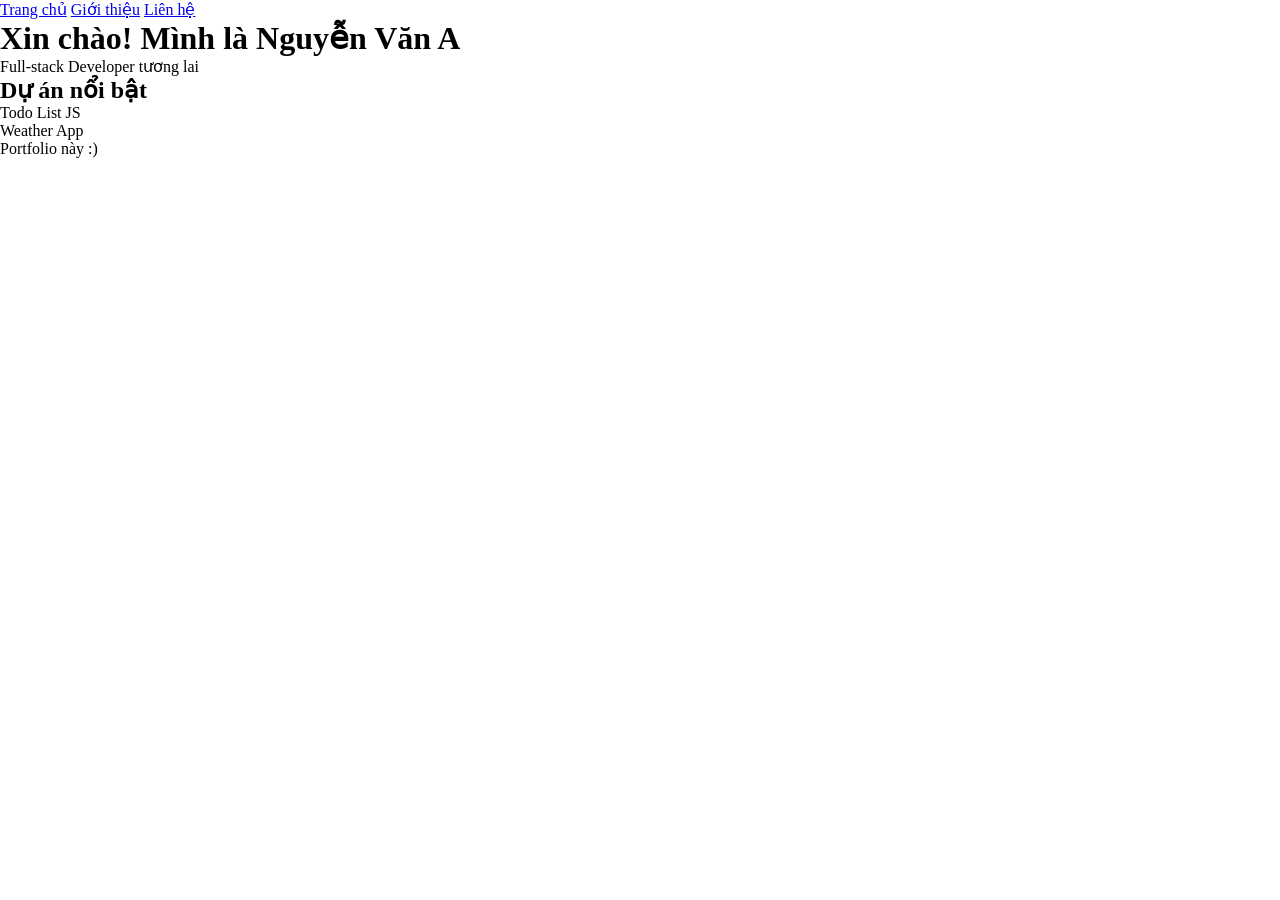
<file: index.html>
<!DOCTYPE html>
<html lang="vi">
<head>
    <meta charset="UTF-8">
    <meta name="viewport" content="width=device-width,
initial-scale=1.0">
    <title>Nguyễn Văn A - Portfolio</title>
    <link rel="stylesheet" href="css/style.css">
</head>
<body>
    <nav>
        <a href="index.html">Trang chủ</a>
        <a href="about.html">Giới thiệu</a>
        <a href="contact.html">Liên hệ</a>
    </nav>

    <header>
        <h1>Xin chào! Mình là Nguyễn Văn
A</h1>
        <p>Full-stack Developer tương
lai</p>
    </header>

    <section>
        <h2>Dự án nổi bật</h2>
        <div class="project">Todo List JS</div>
        <div class="project">Weather App</div>
        <div class="project">Portfolio này :)</div>
    </section>

    <script src="js/script.js"></script>
</body>
</html>
</file>
<file: css/style.css>
* { margin: 0; padding: 0; box-sizing: border-box; }

body { font-family: 'Segoe
UI', sans-serif; line-height: 1.6; background: #f4f4f4; }

nav { background: #333; padding: 1rem; text-align: center; }

nav a { color: white; margin: 0 1rem; text-decoration: none; }

header { text-align: center; padding: 4rem 2rem; background: #333; color: white; }

section { padding: 3rem; max-width: 800px; margin: 0 auto; }

.project { background: white; padding: 2rem; margin: 1rem 0; border-radius: 8px; box-shadow: 0 2px 10px rgba(0,0,0,0.1); }
</file>
